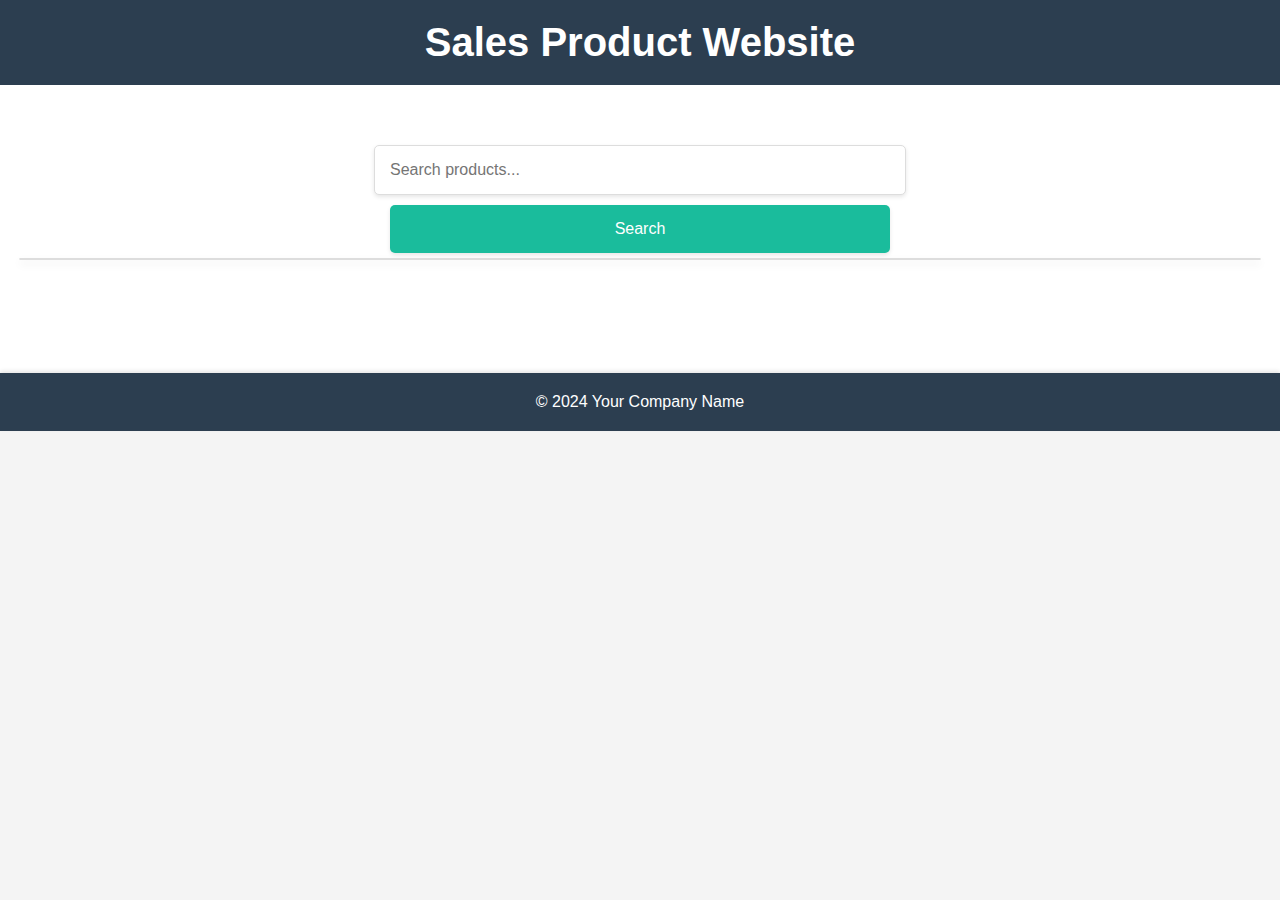
<file: index.html>
<!DOCTYPE html>
<html lang="en">
<head>
    <meta charset="UTF-8">
    <meta name="viewport" content="width=device-width, initial-scale=1.0, user-scalable=no">
    <title>Sales Product Website</title>
    <link rel="stylesheet" href="css/style.css">
</head>
<body>

    <!-- Header -->
    <header>
        <h1>Sales Product Website</h1>
        <!-- <form action="add_product.php" method="post">
          <label for="name">Product Name:</label>
          <input type="text" id="name" name="name" required><br><br>
      
          <label for="image">Image name:</label>
          <input type="text" id="image" name="image" required><br><br>

          <label for="url">Product URL:</label>
          <input type="text" id="url" name="url" required><br><br>
      
          <input type="submit" value="Add Product">
        </form> -->
    </header>

    <!-- Products Section -->
    <section class="section products">
      <!-- Updated Search Bar -->
      <div class="search-bar">
        <input type="text" id="searchInput" placeholder="Search products...">
        <button id="searchButton">Search</button>
        <div id="autocomplete-list" class="autocomplete-items"></div>
      </div>    


      <!-- Follow Us Button -->
      <!-- <div class="follow-us">
        <a href="https://t.me/YourTelegramChannel" target="_blank" class="telegram-button">Follow Us on Telegram</a>
      </div> -->

      <div class="product-grid" id="product-grid">
        <!-- Product items will be dynamically added here -->
      </div>

      <div class="pagination" id="pagination">
        <!-- Pagination buttons will be dynamically added here -->
      </div>
      
      <!-- <div class="product-grid">
        <div class="product-item" data-name="Product 1">
          <img src="https://mediaproxy.snopes.com/width/1200/https://media.snopes.com/2018/07/poop_emoji.jpg" alt="Product 1">
          <h3>על הזין שלי אין מוצרים</h3>
          <p>חלאס לחפור זה לוקח זמן.</p>
          <a href="https://www.amazon.com/-/he/dp/B0CKQ9GJFJ" class="buy-now" target="_blank">Buy Now</a>
        </div>
        <div class="product-item" data-name="Kitchen Faucets Flexible Pull-Out Sink Mixer Tap">
          <img src="images/Kitchen Faucets Flexible Pull-Out Sink.jpg" alt="Kitchen Faucets Flexible Pull-Out Sink Mixer Tap">
          <h3>Kitchen Faucets Flexible Pull-Out Sink Mixer Tap</h3>
          <a href="https://s.click.aliexpress.com/e/_om5SuCN" class="buy-now" target="_blank">Buy Now</a>
        </div>
        <div class="product-item" data-name="Portable Multifunctional Push-up">
          <img src="images/Portable Multifunctional Push-up.jpg" alt="Portable Multifunctional Push-up">
          <h3>Portable Multifunctional Push-up</h3>
          <a href="https://s.click.aliexpress.com/e/_DDpanfN" class="buy-now" target="_blank">Buy Now</a>
        </div>
        <div class="product-item" data-name="Electric Mini Waffles Maker Machine">
          <img src="images/Electric Mini Waffles Maker Machine.jpg" alt="Electric Mini Waffles Maker Machine">
          <h3>Electric Mini Waffles Maker Machine</h3>
          <a href="https://s.click.aliexpress.com/e/_DdJYzbN" class="buy-now" target="_blank">Buy Now</a>
        </div>
        <div class="product-item" data-name="Oil Spray Bottle for Cooking">
          <img src="images/Oil Spray Bottle for Cooking.jpg" alt="Oil Spray Bottle for Cooking">
          <h3>Oil Spray Bottle for Cooking</h3>
          <a href="https://s.click.aliexpress.com/e/_DEsOdor" class="buy-now" target="_blank">Buy Now</a>
        </div>
        <div class="product-item" data-name="Xiaomi P11 Pro Drone">
          <img src="images/Xiaomi P11 Pro Drone.jpg" alt="Xiaomi P11 Pro Drone">
          <h3>Xiaomi P11 Pro Drone</h3>
          <a href="https://s.click.aliexpress.com/e/_DFWpOKP" class="buy-now" target="_blank">Buy Now</a>
        </div>
        <div class="product-item" data-name="USB Handheld Mini Fan Foldable">
          <img src="images/USB Handheld Mini Fan Foldable.jpg" alt="USB Handheld Mini Fan Foldable">
          <h3>USB Handheld Mini Fan Foldable</h3>
          <a href="https://s.click.aliexpress.com/e/_DlBCo2f" class="buy-now" target="_blank">Buy Now</a>
        </div>
        <div class="product-item" data-name="Gaming Laptop Cooler 17inch">
          <img src="images/Gaming Laptop Cooler 17inch.jpg" alt="Gaming Laptop Cooler 17inch">
          <h3>Gaming Laptop Cooler 17inch</h3>
          <a href="https://s.click.aliexpress.com/e/_DdfwYLh" class="buy-now" target="_blank">Buy Now</a>
        </div>
        <div class="product-item" data-name="Product 3">
          <img src="https://via.placeholder.com/250x150?text=Product+3" alt="Product 3">
          <h3>Product 3</h3>
          <p>Brief description of Product 3.</p>
          <a href="#" class="buy-now" target="_blank">Buy Now</a>
        </div>
        <div class="product-item" data-name="Product 1">
          <img src="https://via.placeholder.com/250x150?text=Product+1" alt="Product 1">
          <h3>Product 1</h3>
          <p>Brief description of Product 1.</p>
          <a href="#" class="buy-now" target="_blank">Buy Now</a>
        </div>
        <div class="product-item" data-name="Product 2">
          <img src="https://via.placeholder.com/250x150?text=Product+2" alt="Product 2">
          <h3>Product 2</h3>
          <p>Brief description of Product 2.</p>
          <a href="#" class="buy-now" target="_blank">Buy Now</a>
        </div>
        <div class="product-item" data-name="Product 3">
          <img src="https://via.placeholder.com/250x150?text=Product+3" alt="Product 3">
          <h3>Product 3</h3>
          <p>Brief description of Product 3.</p>
          <a href="#" class="buy-now" target="_blank">Buy Now</a>
        </div>
        <div class="product-item" data-name="Product 3">
          <img src="https://via.placeholder.com/250x150?text=Product+3" alt="Product 3">
          <h3>Product 3</h3>
          <p>Brief description of Product 3.</p>
          <a href="#" class="buy-now" target="_blank">Buy Now</a>
        </div>
      </div> -->
  </section>

    <!-- Footer -->
    <footer class="footer">
        <p>&copy; 2024 Your Company Name</p>
    </footer>

    <script src="js/script.js"></script>
</body>
</html>
</file>
<file: css/style.css>
/* Global Styles */
body {
    font-family: Arial, sans-serif;
    margin: 0;
    padding: 0;
    color: #333;
    background-color: #f4f4f4;
}

/* Header Styles */
header {
    background-color: #2c3e50;
    padding: 20px;
    text-align: center;
    color: #fff;
    box-shadow: 0 2px 4px rgba(0, 0, 0, 0.1);
}

header h1 {
    margin: 0;
    font-size: 2.5em;
}

/* Products Section Styles */
.products {
    padding: 60px 20px;
    background-color: #fff;
}

.search-bar {
    margin-bottom: 30px;
    display: flex;
    flex-direction: column;
    align-items: center;
    gap: 10px;
    padding: 0 20px;
}

.search-bar input {
    width: 100%;
    max-width: 500px;
    padding: 15px;
    font-size: 16px;
    border-radius: 5px;
    border: 1px solid #ddd;
    box-shadow: 0 2px 4px rgba(0, 0, 0, 0.1);
}

.search-bar button {
    width: 100%;
    max-width: 500px;
    padding: 15px 25px;
    font-size: 16px;
    background-color: #1abc9c;
    color: #fff;
    border: none;
    border-radius: 5px;
    cursor: pointer;
    box-shadow: 0 2px 4px rgba(0, 0, 0, 0.1);
}

.search-bar button:hover {
    background-color: #16a085;
}

.product-grid {
    display: grid;
    grid-template-columns: repeat(auto-fill, minmax(250px, 1fr));
    gap: 20px;
    padding: 0 20px;
}

.product-item {
    background-color: #fff;
    border: 1px solid #ddd;
    padding: 20px;
    text-align: center;
    border-radius: 8px;
    box-shadow: 0 4px 8px rgba(0, 0, 0, 0.1);
    transition: transform 0.3s ease;
}

.product-item:hover {
    /* transform: translateY(-5px); */
    transform: scale(1.2);
    z-index: 1;
}

.product-item img {
    max-width: 100%;
    height: auto;
    border-bottom: 1px solid #ddd;
    margin-bottom: 15px;
}

.product-item h3 {
    font-size: 1.4em;
    margin: 10px 0;
}

.product-item p {
    font-size: 1em;
    color: #666;
    margin: 0 0 15px;
}

.product-item .buy-now {
    display: inline-block;
    background-color: #1abc9c;
    color: #fff;
    padding: 10px 20px;
    text-decoration: none;
    border-radius: 5px;
    font-size: 1em;
    transition: background-color 0.3s ease;
}

.product-item .buy-now:hover {
    background-color: #16a085;
}

/* Footer Styles */
.footer {
    background-color: #2c3e50;
    color: #fff;
    text-align: center;
    padding: 20px 0;
    box-shadow: 0 -2px 4px rgba(0, 0, 0, 0.1);
}

.footer p {
    margin: 0;
}

/* Responsive Styles */
@media (max-width: 768px) {
    header h1 {
        font-size: 2em;
    }

    .search-bar {
        flex-direction: column;
    }

    .search-bar input,
    .search-bar button {
        width: 100%;
    }

    .product-grid {
        grid-template-columns: repeat(auto-fill, minmax(200px, 1fr));
    }

    .product-item h3 {
        font-size: 1.2em;
    }

    .product-item p {
        font-size: 0.9em;
    }
}

@media (max-width: 480px) {
    header h1 {
        font-size: 1.5em;
    }

    .search-bar input,
    .search-bar button {
        font-size: 14px;
    }
}

/* Follow Us Button Styles */
.follow-us {
    text-align: center;
    margin: 30px 0;
}

.telegram-button {
    display: inline-block;
    padding: 15px 30px;
    font-size: 16px;
    color: #fff;
    background-color: #0088cc; /* Telegram color */
    text-decoration: none;
    border-radius: 5px;
    box-shadow: 0 2px 4px rgba(0, 0, 0, 0.1);
    transition: background-color 0.3s ease;
}

.telegram-button:hover {
    background-color: #007ab8; /* Darker shade for hover effect */
}

/* Autocomplete Styles */
.autocomplete-items {
    position: absolute;
    border: 1px solid #ddd;
    background-color: rgba(255, 255, 255, 0.9); /* Transparent background */
    max-height: 150px;
    overflow-y: auto;
    width: 100%;
    left: 50%;
    transform: translateX(-50%);
    box-shadow: 0 4px 8px rgba(0, 0, 0, 0.1);
    z-index: 1000;
    border-radius: 5px;
    top: calc(100% + 5px); /* Position below the search input */
}

.autocomplete-item {
    padding: 10px;
    cursor: pointer;
    font-size: 16px;
    transition: background-color 0.3s ease;
}

.autocomplete-item:hover {
    background-color: rgba(0, 0, 0, 0.1);
}

/* Adjusting the search bar to work well with autocomplete */
.search-bar {
    position: relative;
    display: flex;
    justify-content: center;
    gap: 10px;
    padding: 0 20px;
}

/* Pagination Styles */
.pagination {
    display: flex;
    justify-content: center;
    margin-top: 30px;
}

.pagination button {
    margin: 0 5px;
    padding: 10px 15px;
    background-color: #1abc9c;
    color: #fff;
    border: none;
    border-radius: 5px;
    cursor: pointer;
    transition: background-color 0.3s ease;
}

.pagination button:hover {
    background-color: #16a085;
}

.pagination button:disabled {
    background-color: #ccc;
    cursor: not-allowed;
}

.pagination button.active {
    background-color: #16a085;
    font-weight: bold;
}
</file>
